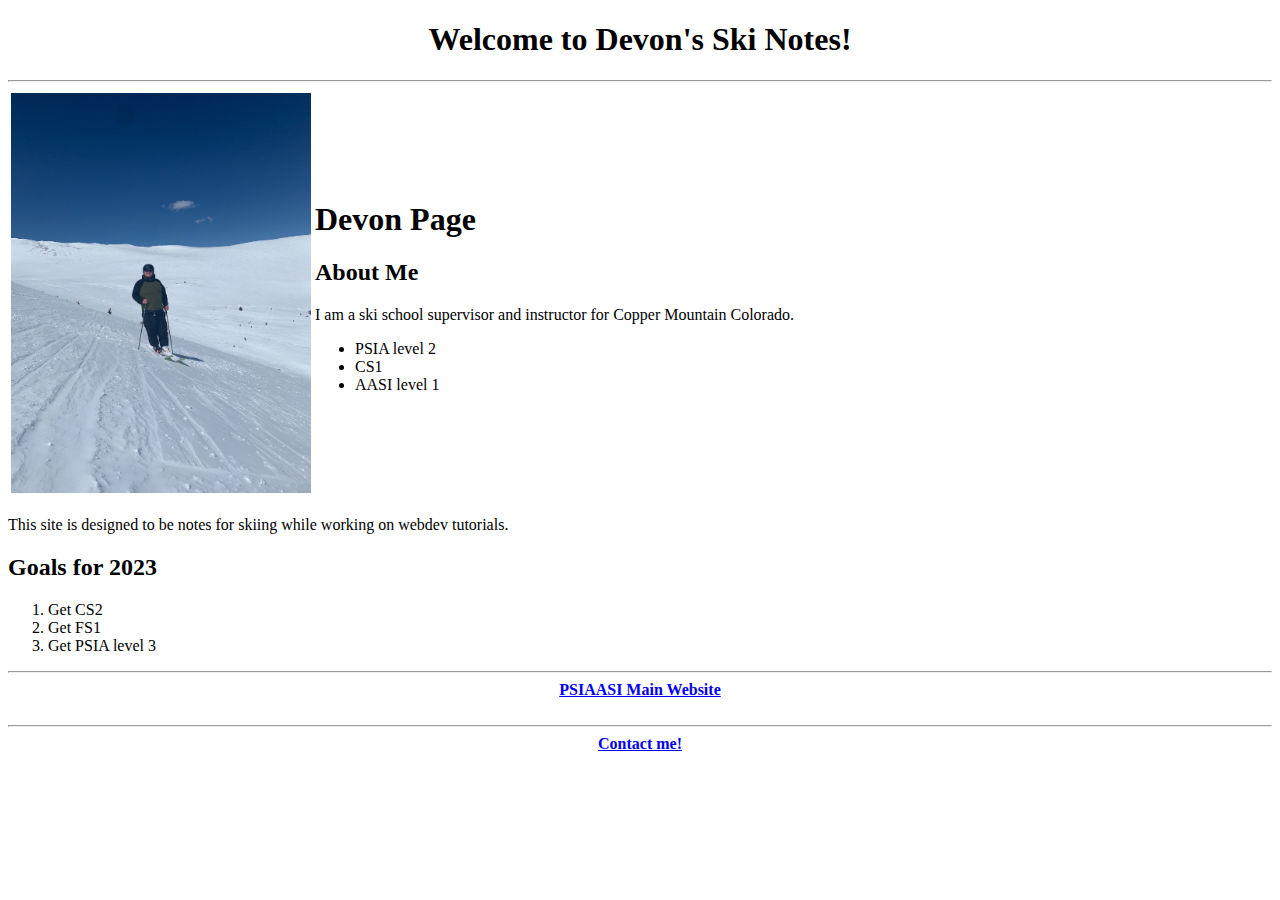
<file: Devons ski notes/index.html>
<!DOCTYPE html>
<html>
<head>
    <meta charset="utf-8">
<title>Devon's Ski Notes</title>
<Center> <h1>Welcome to Devon's Ski Notes!</h1></Center>
<hr>
</head>
<body>
    <table>
        <tr>
           <td><img src="IMG_0019.JPG" alt="Devon Skiing" width="300" height="400"></td> 
           <td><h1>Devon Page</h1>
            <h2>About Me</h2>
            <p>I am a ski school supervisor and instructor for Copper Mountain Colorado.</p>
            <ul style="list-style-type:disc">
                <li>PSIA level 2</li>
                <li>CS1</li>
                <li>AASI level 1</li>
        </td>
        </tr>
    </table>
    
<p>This site is designed to be notes for skiing while working on webdev tutorials.</p>
</ul>
<h2>Goals for 2023</h2>
<ol>
   <li>Get CS2</li>
   <li>Get FS1</li>
   <li>Get PSIA level 3 </li>
</ol>
<hr>
<center><strong><a href="https://www.thesnowpros.org/" target="_blank">PSIAASI Main Website</a></strong></center>
</body>
<br>
<hr>
<footer>
<center><strong><a  href="contact-me.html" target="_blank">Contact me!</a></strong></center>      
</footer>
<!-- These are comments for your website-->
</html>
</file>
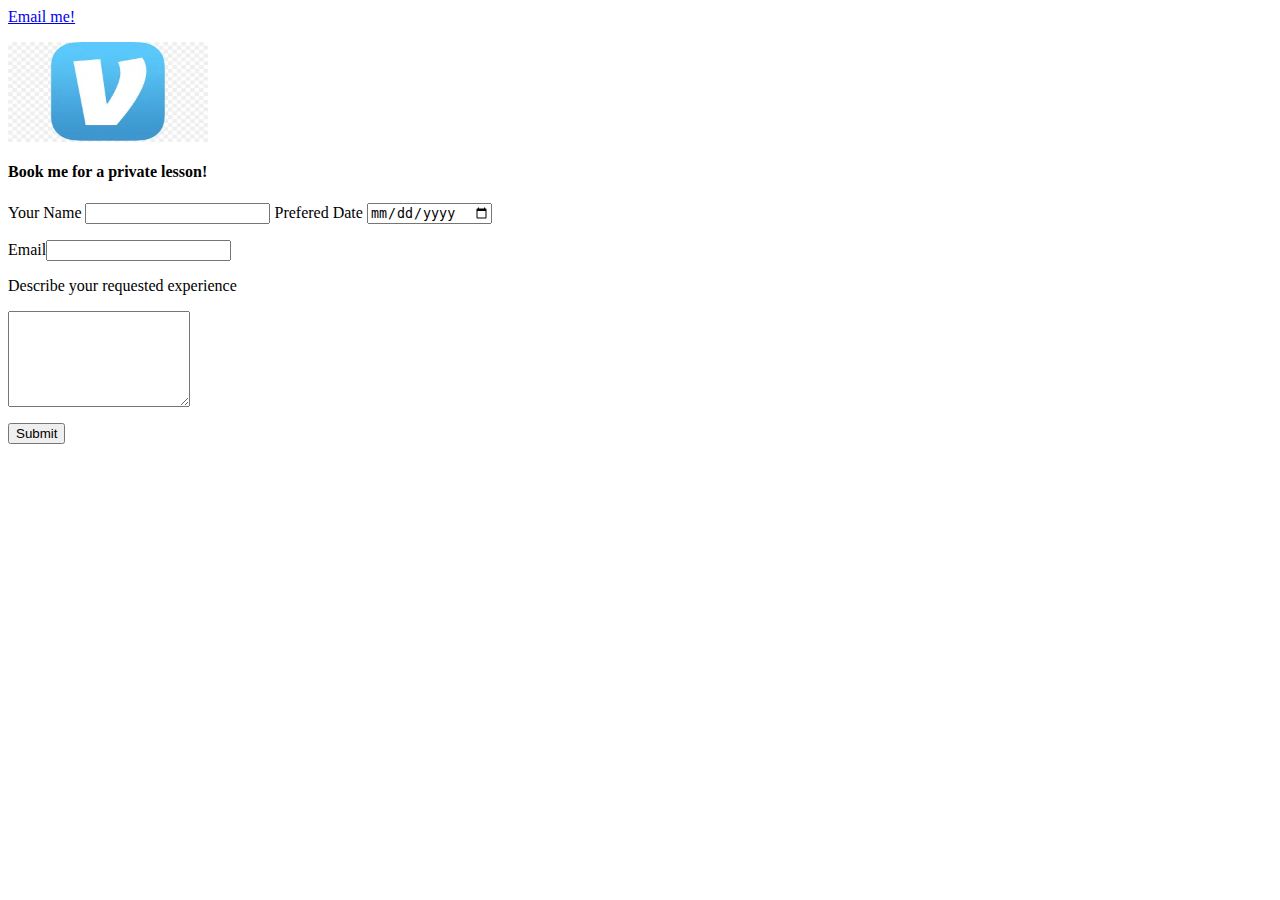
<file: Devons ski notes/contact-me.html>
<html>
    <head>
        <meta charset="utf-9">
        <title>Contact Me</title>
    </head>
<p><a href="mailto:pagedevon91@gmail.com">Email me!</a></p>

<p>
<a href="https://www.venmo.com/u/Devon-Page-5">
    <img border="0" alt="Venmo" src="venmo-logo-clipart-1.webp" width="200" height="100">
    </a> 
</p>

<form class="" action="mailto:pagedevon91@gmail.com" method="post" enctype="text/plain">
    <h4>Book me for a private lesson! </h4>
    <label> Your Name</label>
    <input type="text" name="" value="">
    <label> Prefered Date</label>
    <input type="date">
    <p><label>Email</label><input type="Email" name="yourEmail" value=""></p>
    <p>Describe your requested experience</p>
    <textarea id="Experience" name="Experience" rows="6" col="40"> </textarea>
    
    <p><input type="submit" name=""></p>
</form>

</html>
</file>
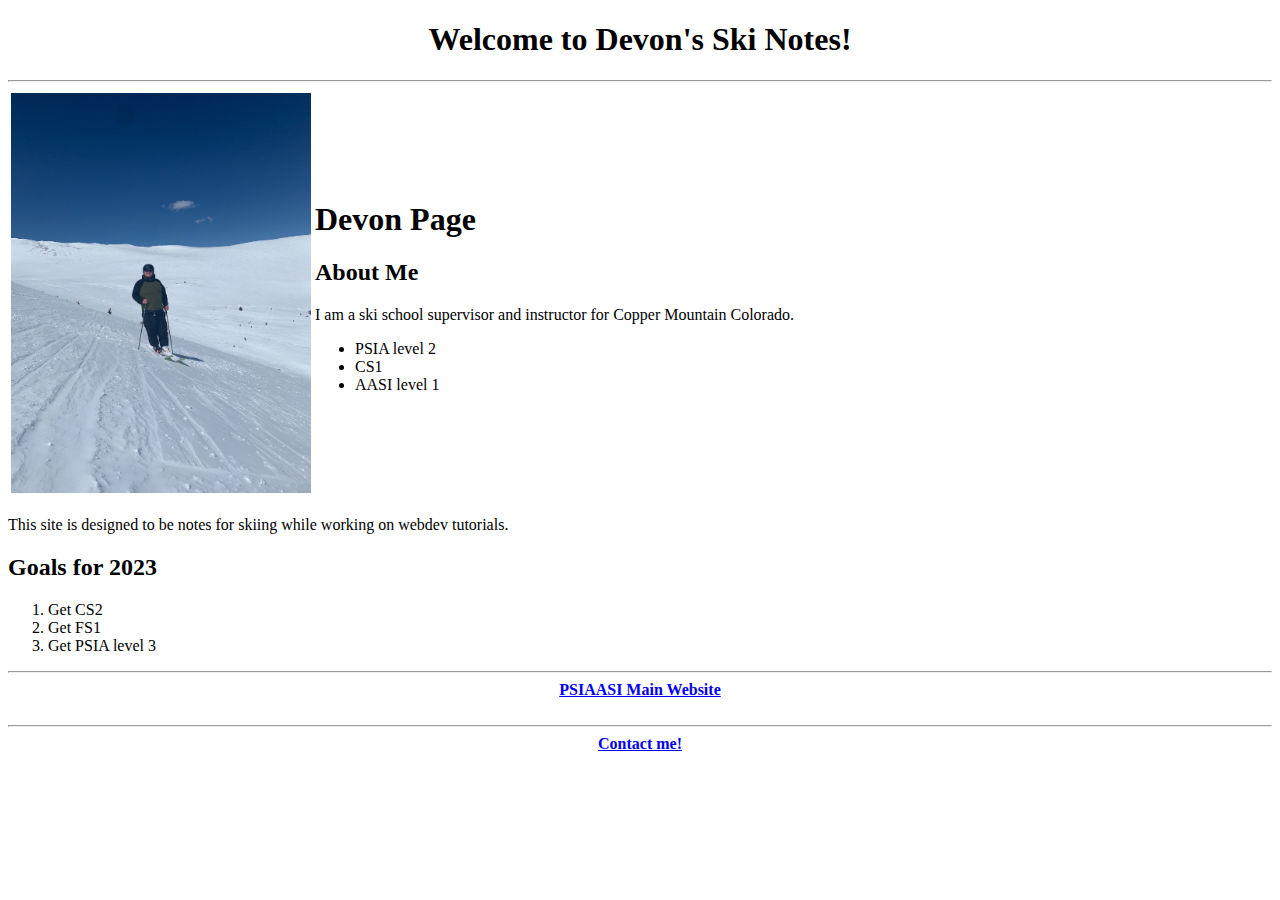
<file: Devons ski notes/Intro.html>
<!DOCTYPE html>
<html>
<head>
    <meta charset="utf-8">
<title>Devon's Ski Notes</title>
<Center> <h1>Welcome to Devon's Ski Notes!</h1></Center>
<hr>
</head>
<body>
    <table>
        <tr>
           <td><img src="IMG_0019.JPG" alt="Devon Skiing" width="300" height="400"></td> 
           <td><h1>Devon Page</h1>
            <h2>About Me</h2>
            <p>I am a ski school supervisor and instructor for Copper Mountain Colorado.</p>
            <ul style="list-style-type:disc">
                <li>PSIA level 2</li>
                <li>CS1</li>
                <li>AASI level 1</li>
        </td>
        </tr>
    </table>
    
<p>This site is designed to be notes for skiing while working on webdev tutorials.</p>
</ul>
<h2>Goals for 2023</h2>
<ol>
   <li>Get CS2</li>
   <li>Get FS1</li>
   <li>Get PSIA level 3 </li>
</ol>
<hr>
<center><strong><a href="https://www.thesnowpros.org/" target="_blank">PSIAASI Main Website</a></strong></center>
</body>
<br>
<hr>
<footer>
<center><strong><a  href="contact-me.html" target="_blank">Contact me!</a></strong></center>      
</footer>
<!-- These are comments for your website-->
</html>
</file>
